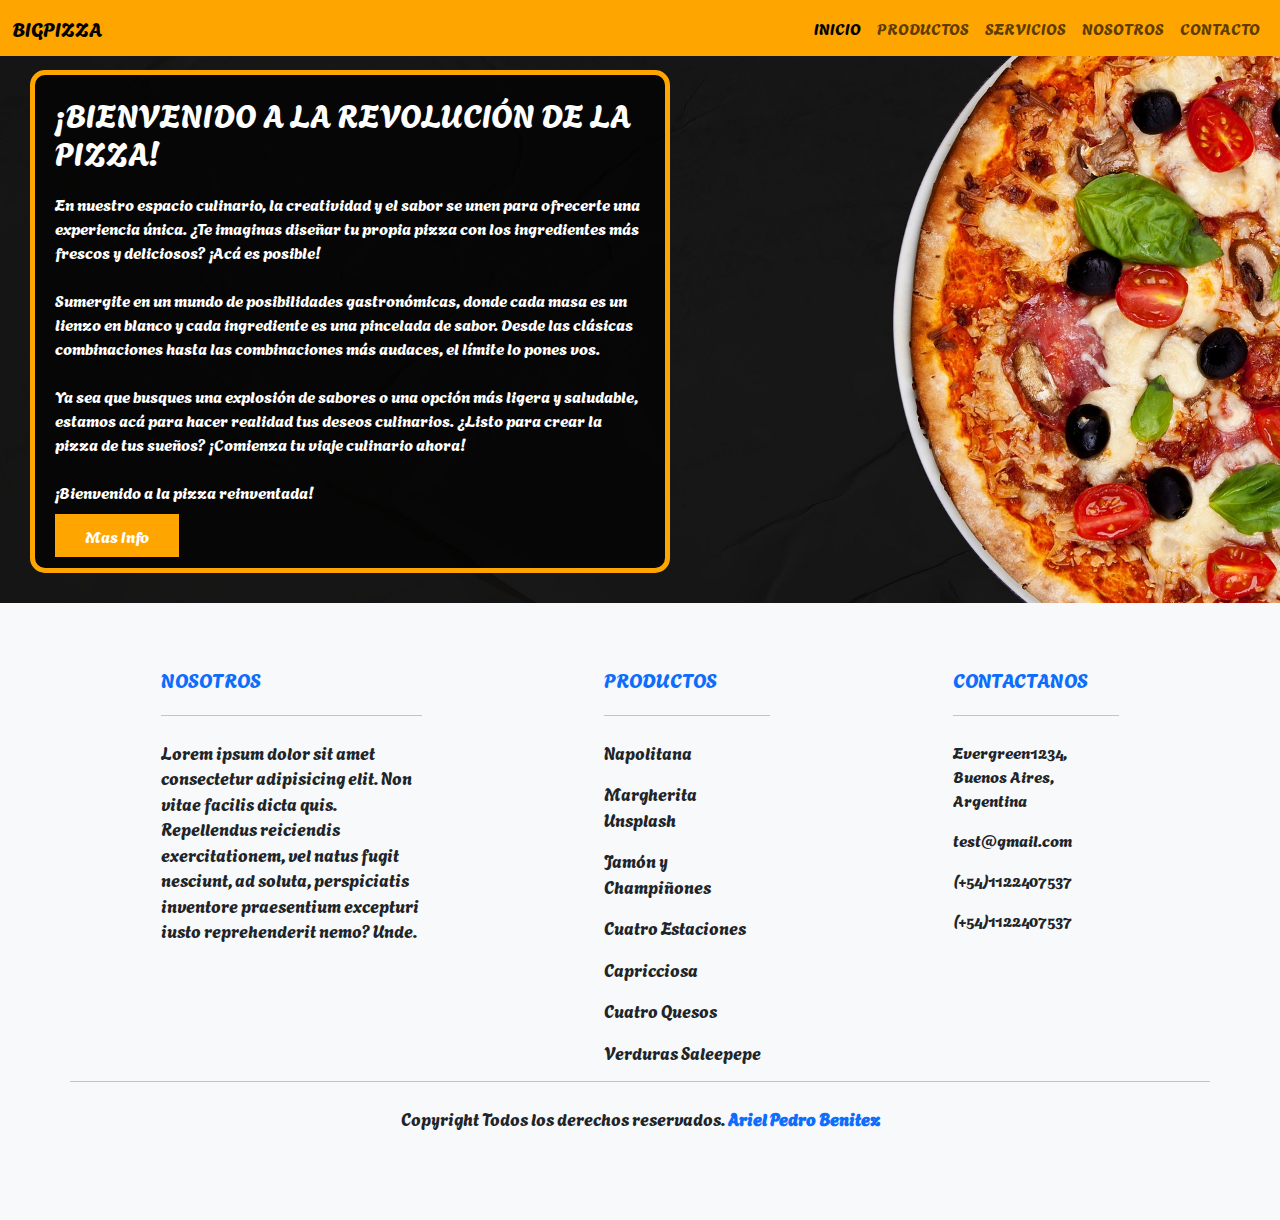
<file: index.html>
<!DOCTYPE html>
<html lang="es">

<head>
    <meta charset="UTF-8">
    <meta name="viewport" content="width=device-width, initial-scale=1.0">
    <title>Big Pizza</title>
    <!-- Bootstrap 5 -->
    <link href="https://cdn.jsdelivr.net/npm/bootstrap@5.3.3/dist/css/bootstrap.min.css" rel="stylesheet"
        integrity="sha384-QWTKZyjpPEjISv5WaRU9OFeRpok6YctnYmDr5pNlyT2bRjXh0JMhjY6hW+ALEwIH" crossorigin="anonymous">
    <!-- font-awesome -->
    <link rel="stylesheet" href="https://cdnjs.cloudflare.com/ajax/libs/font-awesome/6.5.2/css/all.min.css"
        integrity="sha512-SnH5WK+bZxgPHs44uWIX+LLJAJ9/2PkPKZ5QiAj6Ta86w+fsb2TkcmfRyVX3pBnMFcV7oQPJkl9QevSCWr3W6A=="
        crossorigin="anonymous" referrerpolicy="no-referrer" />
    <!-- CSS -->
    <link rel="stylesheet" href="scss/style.css">
</head>

<body>
    <header>
        <nav class="navbar fixed-top navbar-expand-lg" style="background-color: orange;">
            <div class="container-fluid">
                <a class="navbar-brand" href="index.html">BigPizza</a>
                <button class="navbar-toggler" type="button" data-bs-toggle="collapse"
                    data-bs-target="#navbarNavAltMarkup" aria-controls="navbarNavAltMarkup" aria-expanded="false"
                    aria-label="Toggle navigation">
                    <span class="navbar-toggler-icon"></span>
                </button>
                <div class="collapse navbar-collapse justify-content-end" id="navbarNavAltMarkup">
                    <div class="navbar-nav">
                        <a class="nav-link active" aria-current="page" href="index.html">Inicio</a>
                        <a class="nav-link" href="./Pages/productos.html">Productos</a>
                        <a class="nav-link" href="./Pages/servicios.html">Servicios</a>
                        <a class="nav-link" href="./Pages/nosotros.html">Nosotros</a>
                        <a class="nav-link" href="./Pages/contacto.html">Contacto</a>
                    </div>
                </div>
            </div>
        </nav>
    </header>
    <main>
        <div class="call">
            <h1>¡Bienvenido a la revolución de la pizza!</h1>
            <p>En nuestro espacio culinario, la creatividad y el sabor se unen para ofrecerte una experiencia única.
                ¿Te imaginas diseñar tu propia pizza con los ingredientes más frescos y deliciosos? ¡Acá es posible!
                <br><br>
                Sumergite en un mundo de posibilidades gastronómicas, donde cada masa es un lienzo en blanco y cada
                ingrediente es una pincelada de sabor. Desde las clásicas combinaciones hasta las combinaciones más
                audaces, el límite lo pones vos.<br><br>
                Ya sea que busques una explosión de sabores o una opción más ligera y saludable, estamos acá para hacer
                realidad tus deseos culinarios. ¿Listo para crear la pizza de tus sueños? ¡Comienza tu viaje culinario
                ahora! <br><br>¡Bienvenido a la pizza reinventada!
            </p>
            <a href="Pages/servicios.html">Mas Info</a>
        </div>
    </main>

    <footer class="bg-light text-dark pt-5 pb-4">

        <div class="container text-center text-md-start">
            <div class="row text-center text-md-start">

                <div class="col-md-3 col-lg-3 col-xl-3 mx-auto mt-3">
                    <h5 class="text-uppercase mb-4 font-weight-bold text-primary">Nosotros</h5>
                    <hr class="mb-4">
                    <p>
                        Lorem ipsum dolor sit amet consectetur adipisicing elit. Non vitae facilis dicta quis.
                        Repellendus reiciendis exercitationem, vel natus fugit nesciunt, ad soluta, perspiciatis
                        inventore praesentium excepturi iusto reprehenderit nemo? Unde.
                    </p>
                </div>

                <div class="col-md-2 col-lg-2 col-xl-2 mx-auto mt-3">
                    <h5 class="text-uppercase mb-4 font-weight-bold text-primary">Productos</h5>
                    <hr class="mb-4">
                    <p>
                        <a href="#" class="text-dark">Napolitana</a>
                    </p>
                    <p>
                        <a href="#" class="text-dark">Margherita Unsplash</a>
                    </p>
                    <p>
                        <a href="#" class="text-dark">Jamón y Champiñones</a>
                    </p>
                    <p>
                        <a href="#" class="text-dark">Cuatro Estaciones</a>
                    </p>
                    <p>
                        <a href="#" class="text-dark">Capricciosa</a>
                    </p>
                    <p>
                        <a href="#" class="text-dark">Cuatro Quesos</a>
                    </p>
                    <p>
                        <a href="#" class="text-dark">Verduras Saleepepe</a>
                    </p>
                </div>

                <div class="col-md-2 col-lg-2 col-xl-2 mx-auto mt-3">
                    <h5 class="text-uppercase mb-4 font-weight-bold text-primary">Contactanos</h5>
                    <hr class="mb-4">
                    <p>
                        <li class="fas fa-home me-3"></li> Evergreen1234, Buenos Aires, Argentina
                    </p>
                    <p>
                        <li class="fas fa-envelope me-3"></li> test@gmail.com
                    </p>
                    <p>
                        <li class="fas fa-phone me-3"></li> (+54)1122407537
                    </p>
                    <p>
                        <li class="fas fa-print me-3"></li> (+54)1122407537
                    </p>
                </div>

                <hr class="mb-4">

                <div class="text-center mb-2">
                    <p>
                        Copyright Todos los derechos reservados.
                        <a href="#"><strong class="text-primary">Ariel Pedro Benitez</strong></a>
                    </p>
                </div>

                <div class="text-center">
                    <ul class="list-unstyled list-inline">
                        <li class="list-inline-item">
                            <a href="#" class="text-dark"> <i class="fab fa-facebook"></i></a>
                        </li>
                        <li class="list-inline-item">
                            <a href="#" class="text-dark"> <i class="fab fa-twitter"></i></a>
                        </li>
                        <li class="list-inline-item">
                            <a href="#" class="text-dark"> <i class="fab fa-linkedin-in"></i></a>
                        </li>
                    </ul>
                </div>
            </div>

        </div>

    </footer>

    <script src="https://cdn.jsdelivr.net/npm/bootstrap@5.1.3/dist/js/bootstrap.bundle.min.js"
        integrity="sha384-ka7Sk0Gln4gmtz2MlQnikT1wXgYsOg+OMhuP+IlRH9sENBO0LRn5q+8nbTov4+1p"
        crossorigin="anonymous"></script>
</body>

</html>
</file>
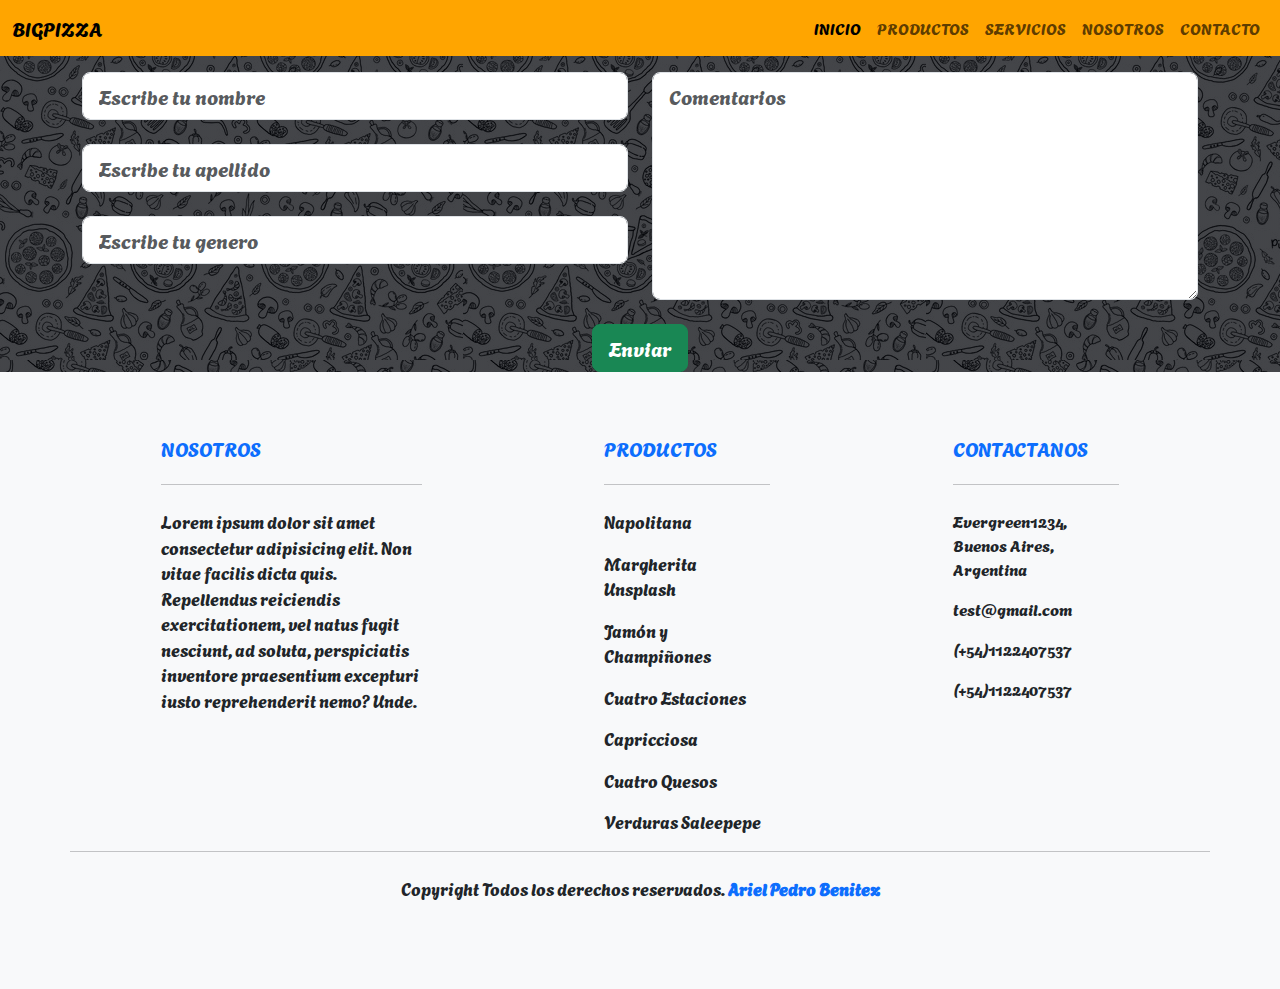
<file: Pages/contacto.html>
<!DOCTYPE html>
<html lang="es">

<head>
    <meta charset="UTF-8">
    <meta name="viewport" content="width=device-width, initial-scale=1.0">
    <title>Big Pizza</title>
    <!-- Bootstrap 5 -->
    <link href="https://cdn.jsdelivr.net/npm/bootstrap@5.3.3/dist/css/bootstrap.min.css" rel="stylesheet"
        integrity="sha384-QWTKZyjpPEjISv5WaRU9OFeRpok6YctnYmDr5pNlyT2bRjXh0JMhjY6hW+ALEwIH" crossorigin="anonymous">
    <!-- font-awesome -->
    <link rel="stylesheet" href="https://cdnjs.cloudflare.com/ajax/libs/font-awesome/6.5.2/css/all.min.css"
        integrity="sha512-SnH5WK+bZxgPHs44uWIX+LLJAJ9/2PkPKZ5QiAj6Ta86w+fsb2TkcmfRyVX3pBnMFcV7oQPJkl9QevSCWr3W6A=="
        crossorigin="anonymous" referrerpolicy="no-referrer" />
    <!-- CSS -->
    <link rel="stylesheet" href="../scss/style.css">
</head>

<body>
    <header>
        <nav class="navbar navbar-expand-lg" style="background-color: orange;">
            <div class="container-fluid">
                <a class="navbar-brand" href="../index.html">BigPizza</a>
                <button class="navbar-toggler" type="button" data-bs-toggle="collapse"
                    data-bs-target="#navbarNavAltMarkup" aria-controls="navbarNavAltMarkup" aria-expanded="false"
                    aria-label="Toggle navigation">
                    <span class="navbar-toggler-icon"></span>
                </button>
                <div class="collapse navbar-collapse justify-content-end" id="navbarNavAltMarkup">
                    <div class="navbar-nav">
                        <a class="nav-link active" aria-current="page" href="../index.html">Inicio</a>
                        <a class="nav-link" href="./productos.html">Productos</a>
                        <a class="nav-link" href="./servicios.html">Servicios</a>
                        <a class="nav-link" href="./nosotros.html">Nosotros</a>
                        <a class="nav-link" href="./contacto.html">Contacto</a>
                    </div>
                </div>
            </div>
        </nav>
    </header>
    <div class="container mt-3">
        <form>
            <div class="row">
                <div class="col-12 col-md-6">
                    <input class="form-control mb-4 form-control-lg" type="text" id="campo_nombre" placeholder="Escribe tu nombre">
                    <input class="form-control mb-4 form-control-lg" type="text" id="campo_nombre" placeholder="Escribe tu apellido">
                    <input class="form-control mb-4 form-control-lg" type="text" id="campo_nombre" placeholder="Escribe tu genero">
                </div>
                <div class="col-12 col-md-6">
                    <textarea class="form-control mb-4 form-control-lg" cols="30" rows="7" placeholder="Comentarios"></textarea>
                </div>
            </div>
            <div class="col-md-4 offset-md-4 text-center">
                <button class="btn btn-success btn-lg"  type="submit">Enviar</button>
            </div>
        </form>
    </div>
    <footer class="bg-light text-dark pt-5 pb-4">

        <div class="container text-center text-md-start">
            <div class="row text-center text-md-start">

                <div class="col-md-3 col-lg-3 col-xl-3 mx-auto mt-3">
                    <h5 class="text-uppercase mb-4 font-weight-bold text-primary">Nosotros</h5>
                    <hr class="mb-4">
                    <p>
                        Lorem ipsum dolor sit amet consectetur adipisicing elit. Non vitae facilis dicta quis.
                        Repellendus reiciendis exercitationem, vel natus fugit nesciunt, ad soluta, perspiciatis
                        inventore praesentium excepturi iusto reprehenderit nemo? Unde.
                    </p>
                </div>

                <div class="col-md-2 col-lg-2 col-xl-2 mx-auto mt-3">
                    <h5 class="text-uppercase mb-4 font-weight-bold text-primary">Productos</h5>
                    <hr class="mb-4">
                    <p>
                        <a href="#" class="text-dark">Napolitana</a>
                    </p>
                    <p>
                        <a href="#" class="text-dark">Margherita Unsplash</a>
                    </p>
                    <p>
                        <a href="#" class="text-dark">Jamón y Champiñones</a>
                    </p>
                    <p>
                        <a href="#" class="text-dark">Cuatro Estaciones</a>
                    </p>
                    <p>
                        <a href="#" class="text-dark">Capricciosa</a>
                    </p>
                    <p>
                        <a href="#" class="text-dark">Cuatro Quesos</a>
                    </p>
                    <p>
                        <a href="#" class="text-dark">Verduras Saleepepe</a>
                    </p>
                </div>

                <div class="col-md-2 col-lg-2 col-xl-2 mx-auto mt-3">
                    <h5 class="text-uppercase mb-4 font-weight-bold text-primary">Contactanos</h5>
                    <hr class="mb-4">
                    <p>
                        <li class="fas fa-home me-3"></li> Evergreen1234, Buenos Aires, Argentina
                    </p>
                    <p>
                        <li class="fas fa-envelope me-3"></li> test@gmail.com
                    </p>
                    <p>
                        <li class="fas fa-phone me-3"></li> (+54)1122407537
                    </p>
                    <p>
                        <li class="fas fa-print me-3"></li> (+54)1122407537
                    </p>
                </div>

                <hr class="mb-4">

                <div class="text-center mb-2">
                    <p>
                        Copyright Todos los derechos reservados.
                        <a href="#"><strong class="text-primary">Ariel Pedro Benitez</strong></a>
                    </p>
                </div>

                <div class="text-center">
                    <ul class="list-unstyled list-inline">
                        <li class="list-inline-item">
                            <a href="#" class="text-dark"> <i class="fab fa-facebook"></i></a>
                        </li>
                        <li class="list-inline-item">
                            <a href="#" class="text-dark"> <i class="fab fa-twitter"></i></a>
                        </li>
                        <li class="list-inline-item">
                            <a href="#" class="text-dark"> <i class="fab fa-linkedin-in"></i></a>
                        </li>
                    </ul>
                </div>
            </div>

        </div>

    </footer>
    <script src="https://cdn.jsdelivr.net/npm/bootstrap@5.1.3/dist/js/bootstrap.bundle.min.js"
        integrity="sha384-ka7Sk0Gln4gmtz2MlQnikT1wXgYsOg+OMhuP+IlRH9sENBO0LRn5q+8nbTov4+1p"
        crossorigin="anonymous"></script>
</body>

</html>
</file>
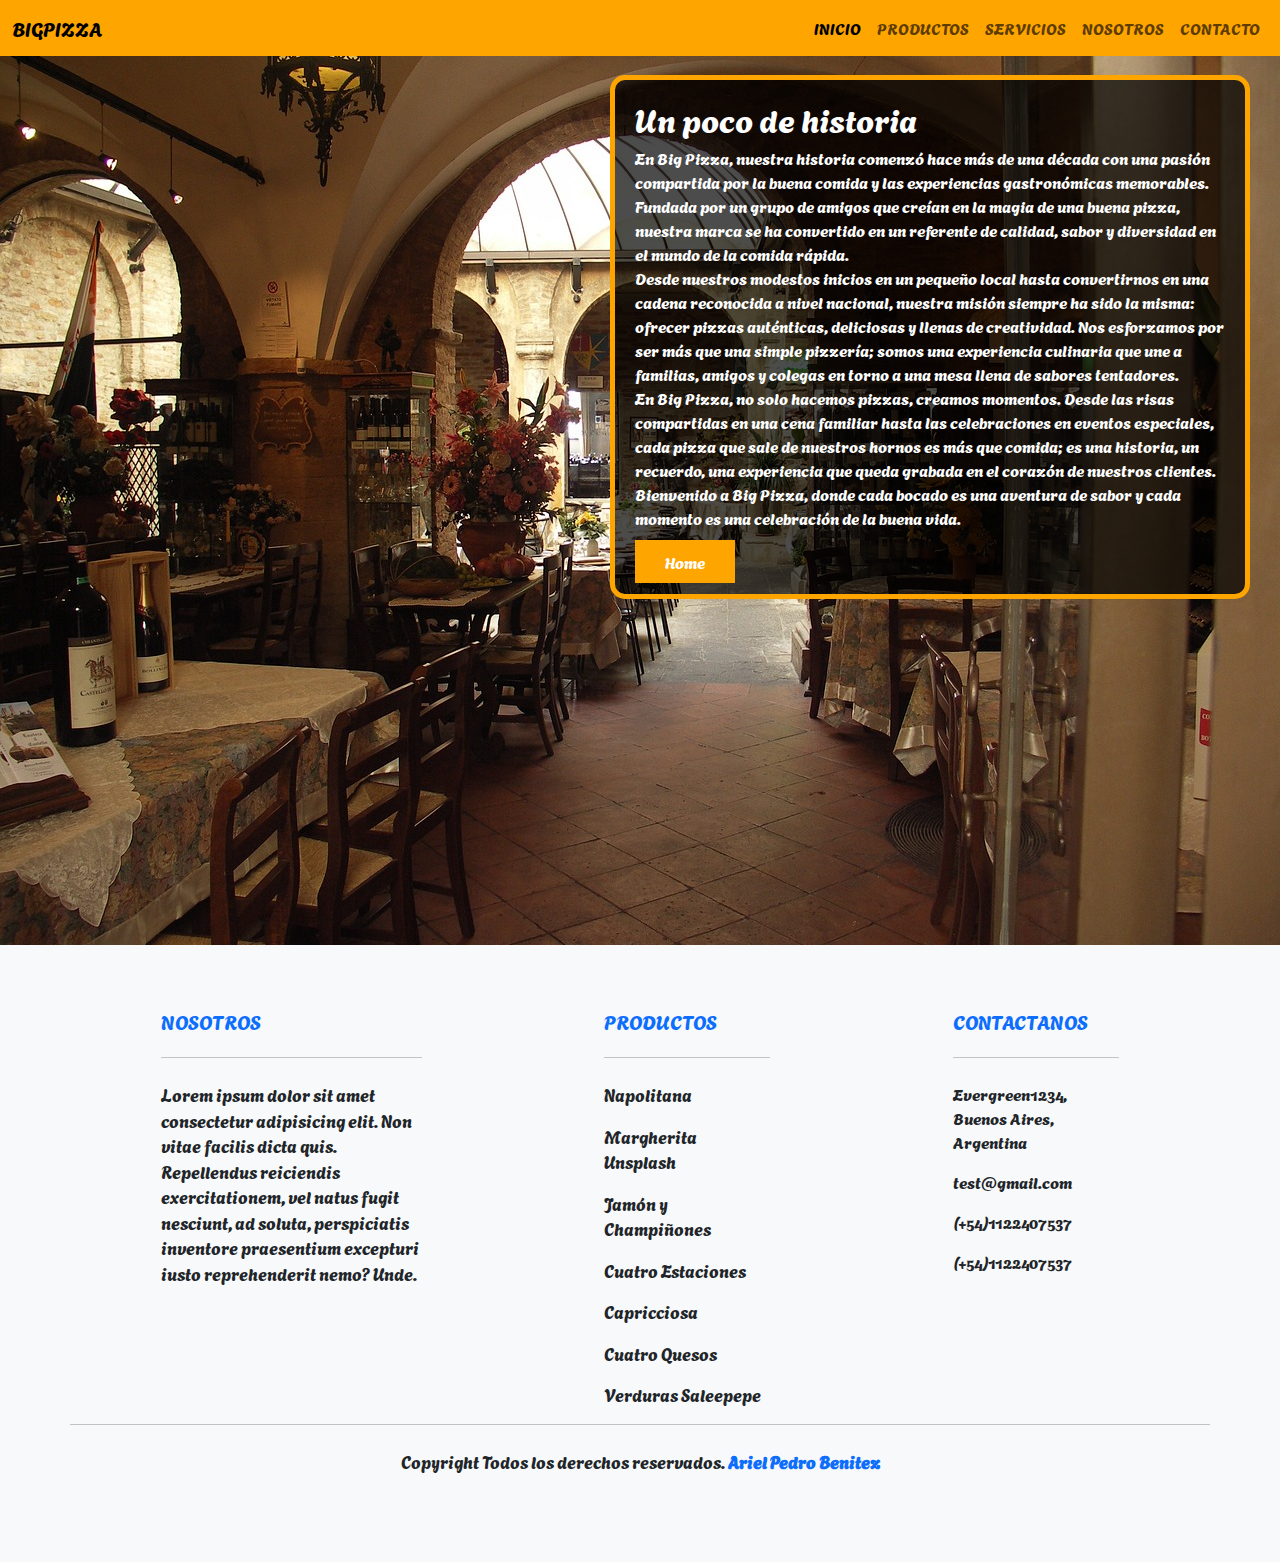
<file: Pages/nosotros.html>
<!DOCTYPE html>
<html lang="es">

<head>
    <meta charset="UTF-8">
    <meta name="viewport" content="width=device-width, initial-scale=1.0">
    <title>Big Pizza</title>
    <!-- Bootstrap 5 -->
    <link href="https://cdn.jsdelivr.net/npm/bootstrap@5.3.3/dist/css/bootstrap.min.css" rel="stylesheet"
        integrity="sha384-QWTKZyjpPEjISv5WaRU9OFeRpok6YctnYmDr5pNlyT2bRjXh0JMhjY6hW+ALEwIH" crossorigin="anonymous">
    <!-- font-awesome -->
    <link rel="stylesheet" href="https://cdnjs.cloudflare.com/ajax/libs/font-awesome/6.5.2/css/all.min.css"
        integrity="sha512-SnH5WK+bZxgPHs44uWIX+LLJAJ9/2PkPKZ5QiAj6Ta86w+fsb2TkcmfRyVX3pBnMFcV7oQPJkl9QevSCWr3W6A=="
        crossorigin="anonymous" referrerpolicy="no-referrer" />
    <!-- CSS -->
    <link rel="stylesheet" href="../scss/style.css">
</head>

<body>
    <header>
        <nav class="navbar fixed-top navbar-expand-lg" style="background-color: orange;">
            <div class="container-fluid">
                <a class="navbar-brand" href="../index.html">BigPizza</a>
                <button class="navbar-toggler" type="button" data-bs-toggle="collapse"
                    data-bs-target="#navbarNavAltMarkup" aria-controls="navbarNavAltMarkup" aria-expanded="false"
                    aria-label="Toggle navigation">
                    <span class="navbar-toggler-icon"></span>
                </button>
                <div class="collapse navbar-collapse justify-content-end" id="navbarNavAltMarkup">
                    <div class="navbar-nav">
                        <a class="nav-link active" aria-current="page" href="../index.html">Inicio</a>
                        <a class="nav-link" href="./productos.html">Productos</a>
                        <a class="nav-link" href="./servicios.html">Servicios</a>
                        <a class="nav-link" href="./nosotros.html">Nosotros</a>
                        <a class="nav-link" href="./contacto.html">Contacto</a>
                    </div>
                </div>
            </div>
        </nav>
    </header>

    <section class="nosotros">
        <div class="page-nosotros">
            <h2>Un poco de historia</h2>
            <p>En Big Pizza, nuestra historia comenzó hace más de una década con una pasión compartida por la buena
                comida y las experiencias gastronómicas memorables. Fundada por un grupo de amigos que creían en la
                magia de una buena pizza, nuestra marca se ha convertido en un referente de calidad, sabor y diversidad
                en el mundo de la comida rápida. <br>

                Desde nuestros modestos inicios en un pequeño local hasta convertirnos en una cadena reconocida a nivel
                nacional, nuestra misión siempre ha sido la misma: ofrecer pizzas auténticas, deliciosas y llenas de
                creatividad. Nos esforzamos por ser más que una simple pizzería; somos una experiencia culinaria que une
                a familias, amigos y colegas en torno a una mesa llena de sabores tentadores.<br>

                En Big Pizza, no solo hacemos pizzas, creamos momentos. Desde las risas compartidas en una cena familiar
                hasta las celebraciones en eventos especiales, cada pizza que sale de nuestros hornos es más que comida;
                es una historia, un recuerdo, una experiencia que queda grabada en el corazón de nuestros clientes.<br>

                Bienvenido a Big Pizza, donde cada bocado es una aventura de sabor y cada momento es una celebración de la buena vida.</p>
            <a href="../index.html">Home</a>
        </div>
    </section>
    <footer class="bg-light text-dark pt-5 pb-4">

        <div class="container text-center text-md-start">
            <div class="row text-center text-md-start">

                <div class="col-md-3 col-lg-3 col-xl-3 mx-auto mt-3">
                    <h5 class="text-uppercase mb-4 font-weight-bold text-primary">Nosotros</h5>
                    <hr class="mb-4">
                    <p>
                        Lorem ipsum dolor sit amet consectetur adipisicing elit. Non vitae facilis dicta quis.
                        Repellendus reiciendis exercitationem, vel natus fugit nesciunt, ad soluta, perspiciatis
                        inventore praesentium excepturi iusto reprehenderit nemo? Unde.
                    </p>
                </div>

                <div class="col-md-2 col-lg-2 col-xl-2 mx-auto mt-3">
                    <h5 class="text-uppercase mb-4 font-weight-bold text-primary">Productos</h5>
                    <hr class="mb-4">
                    <p>
                        <a href="#" class="text-dark">Napolitana</a>
                    </p>
                    <p>
                        <a href="#" class="text-dark">Margherita Unsplash</a>
                    </p>
                    <p>
                        <a href="#" class="text-dark">Jamón y Champiñones</a>
                    </p>
                    <p>
                        <a href="#" class="text-dark">Cuatro Estaciones</a>
                    </p>
                    <p>
                        <a href="#" class="text-dark">Capricciosa</a>
                    </p>
                    <p>
                        <a href="#" class="text-dark">Cuatro Quesos</a>
                    </p>
                    <p>
                        <a href="#" class="text-dark">Verduras Saleepepe</a>
                    </p>
                </div>

                <div class="col-md-2 col-lg-2 col-xl-2 mx-auto mt-3">
                    <h5 class="text-uppercase mb-4 font-weight-bold text-primary">Contactanos</h5>
                    <hr class="mb-4">
                    <p>
                        <li class="fas fa-home me-3"></li> Evergreen1234, Buenos Aires, Argentina
                    </p>
                    <p>
                        <li class="fas fa-envelope me-3"></li> test@gmail.com
                    </p>
                    <p>
                        <li class="fas fa-phone me-3"></li> (+54)1122407537
                    </p>
                    <p>
                        <li class="fas fa-print me-3"></li> (+54)1122407537
                    </p>
                </div>

                <hr class="mb-4">

                <div class="text-center mb-2">
                    <p>
                        Copyright Todos los derechos reservados.
                        <a href="#"><strong class="text-primary">Ariel Pedro Benitez</strong></a>
                    </p>
                </div>

                <div class="text-center">
                    <ul class="list-unstyled list-inline">
                        <li class="list-inline-item">
                            <a href="#" class="text-dark"> <i class="fab fa-facebook"></i></a>
                        </li>
                        <li class="list-inline-item">
                            <a href="#" class="text-dark"> <i class="fab fa-twitter"></i></a>
                        </li>
                        <li class="list-inline-item">
                            <a href="#" class="text-dark"> <i class="fab fa-linkedin-in"></i></a>
                        </li>
                    </ul>
                </div>
            </div>

        </div>

    </footer>
    <script src="https://cdn.jsdelivr.net/npm/bootstrap@5.1.3/dist/js/bootstrap.bundle.min.js"
        integrity="sha384-ka7Sk0Gln4gmtz2MlQnikT1wXgYsOg+OMhuP+IlRH9sENBO0LRn5q+8nbTov4+1p"
        crossorigin="anonymous"></script>
</body>

</html>
</file>
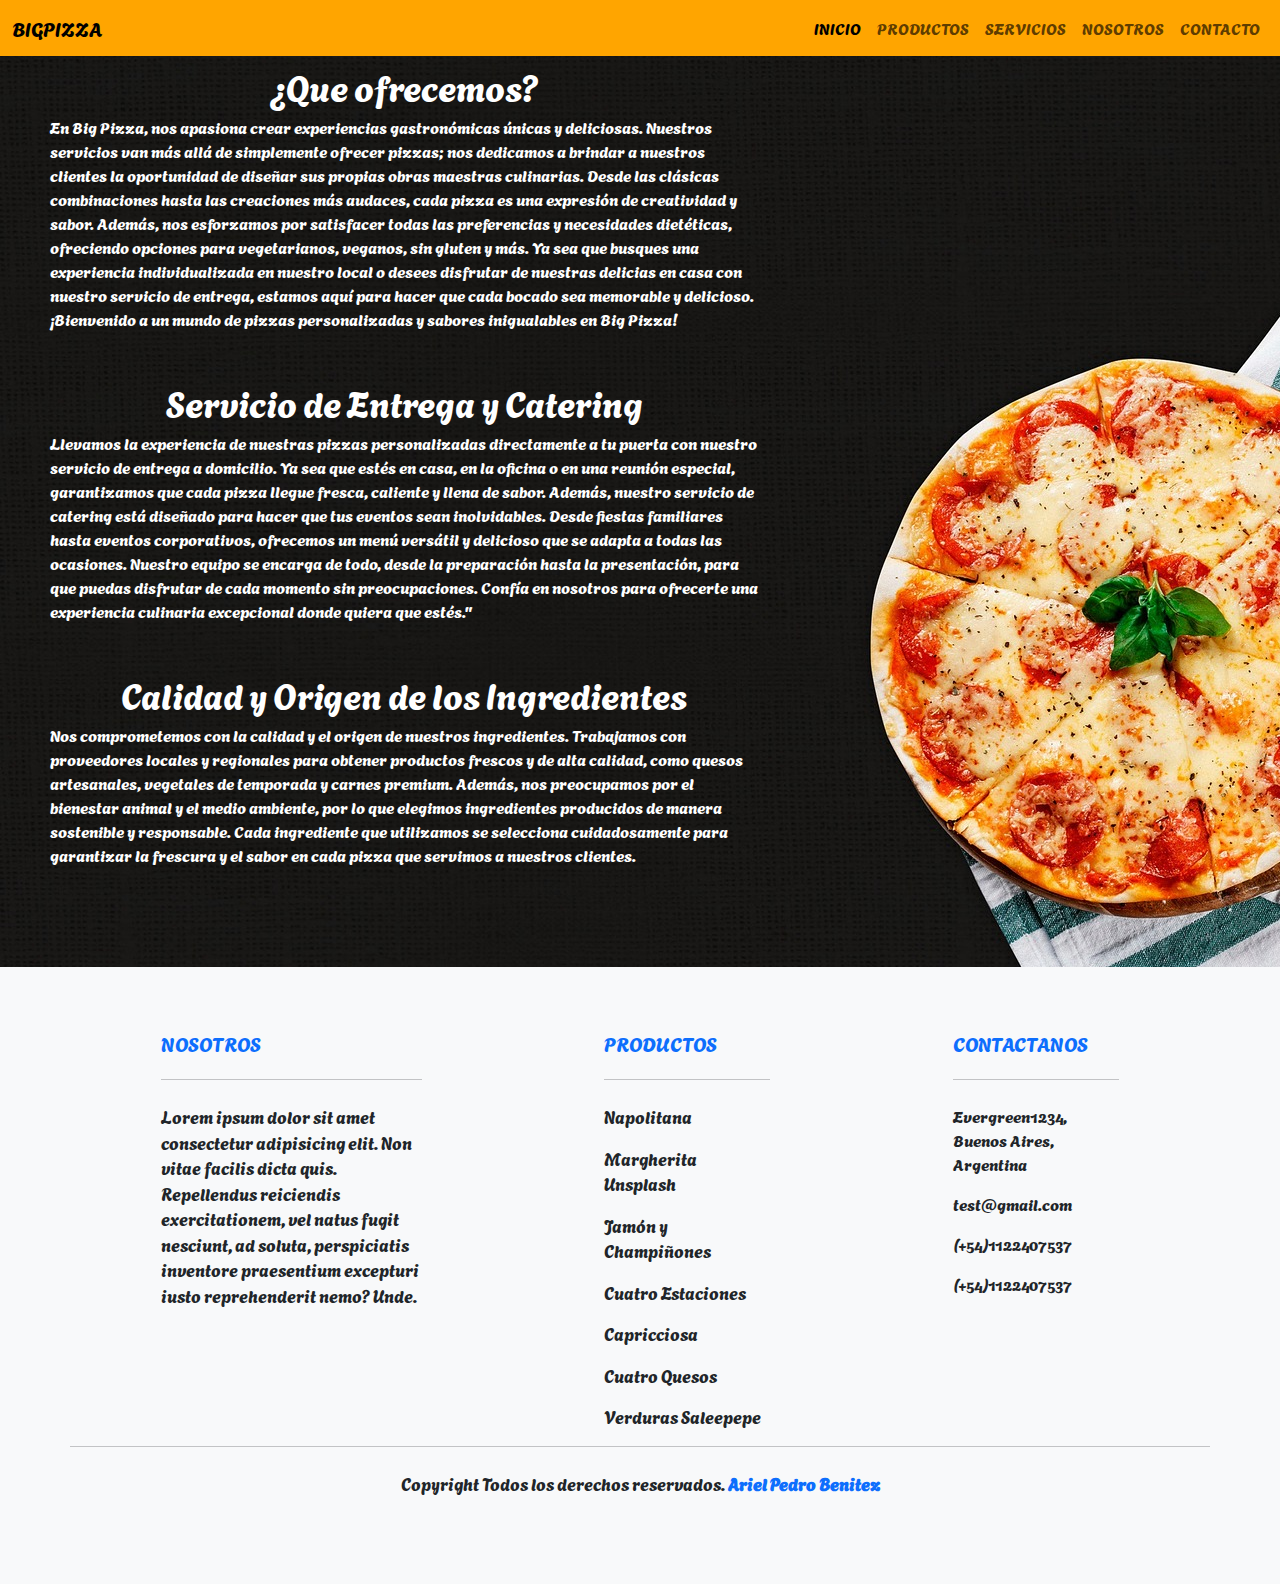
<file: Pages/servicios.html>
<!DOCTYPE html>
<html lang="es">

<head>
    <meta charset="UTF-8">
    <meta name="viewport" content="width=device-width, initial-scale=1.0">
    <title>Big Pizza</title>
    <!-- Bootstrap 5 -->
    <link href="https://cdn.jsdelivr.net/npm/bootstrap@5.3.3/dist/css/bootstrap.min.css" rel="stylesheet"
        integrity="sha384-QWTKZyjpPEjISv5WaRU9OFeRpok6YctnYmDr5pNlyT2bRjXh0JMhjY6hW+ALEwIH" crossorigin="anonymous">
    <!-- font-awesome -->
    <link rel="stylesheet" href="https://cdnjs.cloudflare.com/ajax/libs/font-awesome/6.5.2/css/all.min.css"
        integrity="sha512-SnH5WK+bZxgPHs44uWIX+LLJAJ9/2PkPKZ5QiAj6Ta86w+fsb2TkcmfRyVX3pBnMFcV7oQPJkl9QevSCWr3W6A=="
        crossorigin="anonymous" referrerpolicy="no-referrer" />
    <!-- CSS -->
    <link rel="stylesheet" href="../scss/style.css">
</head>

<body>
    <header>
        <nav class="navbar fixed-top navbar-expand-lg" style="background-color: orange;">
            <div class="container-fluid">
                <a class="navbar-brand" href="../index.html">BigPizza</a>
                <button class="navbar-toggler" type="button" data-bs-toggle="collapse"
                    data-bs-target="#navbarNavAltMarkup" aria-controls="navbarNavAltMarkup" aria-expanded="false"
                    aria-label="Toggle navigation">
                    <span class="navbar-toggler-icon"></span>
                </button>
                <div class="collapse navbar-collapse justify-content-end" id="navbarNavAltMarkup">
                    <div class="navbar-nav">
                        <a class="nav-link active" aria-current="page" href="../index.html">Inicio</a>
                        <a class="nav-link" href="./productos.html">Productos</a>
                        <a class="nav-link" href="./servicios.html">Servicios</a>
                        <a class="nav-link" href="./nosotros.html">Nosotros</a>
                        <a class="nav-link" href="./contacto.html">Contacto</a>
                    </div>
                </div>
            </div>
        </nav>
    </header>
    <section class="Service_Sec1">
        <div class="call_Service">
            <h2>¿Que ofrecemos?</h2>
            <p>En Big Pizza, nos apasiona crear experiencias gastronómicas únicas y deliciosas. Nuestros servicios
                van
                más allá de simplemente ofrecer pizzas; nos dedicamos a brindar a nuestros clientes la oportunidad
                de
                diseñar sus propias obras maestras culinarias. Desde las clásicas combinaciones hasta las creaciones
                más
                audaces, cada pizza es una expresión de creatividad y sabor. Además, nos esforzamos por satisfacer
                todas
                las preferencias y necesidades dietéticas, ofreciendo opciones para vegetarianos, veganos, sin
                gluten y
                más. Ya sea que busques una experiencia individualizada en nuestro local o desees disfrutar de
                nuestras
                delicias en casa con nuestro servicio de entrega, estamos aquí para hacer que cada bocado sea
                memorable
                y delicioso. ¡Bienvenido a un mundo de pizzas personalizadas y sabores inigualables en Big Pizza!
            </p>
        </div>

        <div class="call_Service2">
            <h3>Servicio de Entrega y Catering</h3>
            <p>Llevamos la experiencia de nuestras pizzas personalizadas directamente a tu puerta con
                nuestro servicio de entrega a domicilio. Ya sea que estés en casa, en la oficina o en una reunión
                especial, garantizamos que cada pizza llegue fresca, caliente y llena de sabor. Además, nuestro servicio
                de catering está diseñado para hacer que tus eventos sean inolvidables. Desde fiestas familiares hasta
                eventos corporativos, ofrecemos un menú versátil y delicioso que se adapta a todas las ocasiones.
                Nuestro equipo se encarga de todo, desde la preparación hasta la presentación, para que puedas disfrutar
                de cada momento sin preocupaciones. Confía en nosotros para ofrecerte una experiencia culinaria
                excepcional donde quiera que estés."</p>
        </div>

        <div class="call_Service3">
            <h3>Calidad y Origen de los Ingredientes</h3>
            <p>Nos comprometemos con la calidad y el origen de nuestros ingredientes. Trabajamos con proveedores locales
                y regionales para obtener productos frescos y de alta calidad, como quesos artesanales, vegetales de
                temporada y carnes premium. Además, nos preocupamos por el bienestar animal y el medio ambiente, por lo
                que elegimos ingredientes producidos de manera sostenible y responsable. Cada ingrediente que utilizamos
                se selecciona cuidadosamente para garantizar la frescura y el sabor en cada pizza que servimos a
                nuestros clientes.</p>
        </div>
    </section>
    <footer class="bg-light text-dark pt-5 pb-4">

        <div class="container text-center text-md-start">
            <div class="row text-center text-md-start">

                <div class="col-md-3 col-lg-3 col-xl-3 mx-auto mt-3">
                    <h5 class="text-uppercase mb-4 font-weight-bold text-primary">Nosotros</h5>
                    <hr class="mb-4">
                    <p>
                        Lorem ipsum dolor sit amet consectetur adipisicing elit. Non vitae facilis dicta quis.
                        Repellendus reiciendis exercitationem, vel natus fugit nesciunt, ad soluta, perspiciatis
                        inventore praesentium excepturi iusto reprehenderit nemo? Unde.
                    </p>
                </div>

                <div class="col-md-2 col-lg-2 col-xl-2 mx-auto mt-3">
                    <h5 class="text-uppercase mb-4 font-weight-bold text-primary">Productos</h5>
                    <hr class="mb-4">
                    <p>
                        <a href="#" class="text-dark">Napolitana</a>
                    </p>
                    <p>
                        <a href="#" class="text-dark">Margherita Unsplash</a>
                    </p>
                    <p>
                        <a href="#" class="text-dark">Jamón y Champiñones</a>
                    </p>
                    <p>
                        <a href="#" class="text-dark">Cuatro Estaciones</a>
                    </p>
                    <p>
                        <a href="#" class="text-dark">Capricciosa</a>
                    </p>
                    <p>
                        <a href="#" class="text-dark">Cuatro Quesos</a>
                    </p>
                    <p>
                        <a href="#" class="text-dark">Verduras Saleepepe</a>
                    </p>
                </div>

                <div class="col-md-2 col-lg-2 col-xl-2 mx-auto mt-3">
                    <h5 class="text-uppercase mb-4 font-weight-bold text-primary">Contactanos</h5>
                    <hr class="mb-4">
                    <p>
                        <li class="fas fa-home me-3"></li> Evergreen1234, Buenos Aires, Argentina
                    </p>
                    <p>
                        <li class="fas fa-envelope me-3"></li> test@gmail.com
                    </p>
                    <p>
                        <li class="fas fa-phone me-3"></li> (+54)1122407537
                    </p>
                    <p>
                        <li class="fas fa-print me-3"></li> (+54)1122407537
                    </p>
                </div>

                <hr class="mb-4">

                <div class="text-center mb-2">
                    <p>
                        Copyright Todos los derechos reservados.
                        <a href="#"><strong class="text-primary">Ariel Pedro Benitez</strong></a>
                    </p>
                </div>

                <div class="text-center">
                    <ul class="list-unstyled list-inline">
                        <li class="list-inline-item">
                            <a href="#" class="text-dark"> <i class="fab fa-facebook"></i></a>
                        </li>
                        <li class="list-inline-item">
                            <a href="#" class="text-dark"> <i class="fab fa-twitter"></i></a>
                        </li>
                        <li class="list-inline-item">
                            <a href="#" class="text-dark"> <i class="fab fa-linkedin-in"></i></a>
                        </li>
                    </ul>
                </div>
            </div>

        </div>

    </footer>
    <script src="https://cdn.jsdelivr.net/npm/bootstrap@5.1.3/dist/js/bootstrap.bundle.min.js"
        integrity="sha384-ka7Sk0Gln4gmtz2MlQnikT1wXgYsOg+OMhuP+IlRH9sENBO0LRn5q+8nbTov4+1p"
        crossorigin="anonymous"></script>
</body>

</html>
</file>
<file: scss/style.css>
@charset "UTF-8";
@import url("https://fonts.googleapis.com/css2?family=Agbalumo&family=Signika+Negative&display=swap");
/* VARIABLES */
/* MIXINS */
* {
  margin: 0;
  padding: 0;
  box-sizing: border-box;
  text-decoration: none;
  list-style: none;
  font-family: "agbalumo", sans-serif;
}

body {
  background-image: linear-gradient(rgba(5, 7, 12, 0.75), rgba(5, 7, 12, 0.75)), url(../Images/pizza-pattern.jpg);
}

/* Codigo para la barra de navegación y logo (Pagina Index) */
/* Page 1 - Navbar */
.navbar-brand, .navbar-nav, .nav-link {
  text-transform: uppercase;
}

/* Page 1 - Imagen de fondo - main */
main {
  margin-top: 40px;
  height: 100%;
  width: 100%;
  background-color: #333;
  background-image: url(../Images/pizza-4952508_1920.jpg);
  background-size: cover;
  background-position: center;
}
main h1 {
  text-transform: uppercase;
  font-size: 2rem;
  text-align: left;
  color: #fff;
}
main p {
  font-size: 1rem;
  text-align: left;
  color: #fff;
}
main .img-container {
  display: flex;
}

/* Botón "Mas Info" */
.call {
  width: 50%;
  border: 5px solid orange;
  border-radius: 15px;
  float: left;
  margin: 30px;
  padding: 20px;
  background-color: rgba(0, 0, 0, 0.7);
  overflow: hidden;
}
.call h1 {
  color: #fff;
  margin-bottom: 20px;
}
.call p {
  margin-bottom: 20px;
}
.call a {
  color: #fff;
  background-color: orange;
  text-decoration: none;
  padding: 10px 30px;
}
.call a:hover {
  background-color: #333;
}

/* inicio de media queries */
@media only screen and (min-width: 400px) {
  main, .call {
    overflow: auto;
  }
}
/* Pagina 2 Productos */
.h2-galeria {
  margin-top: 55px;
  text-align: center;
  color: #fff;
  font-size: 35px;
}

.h2-galeria2 {
  color: #fff;
  text-align: center;
}

.galeria {
  display: grid;
  grid-template-columns: 1fr;
  grid-template-rows: repeat(8, 200px);
  padding: 20px;
  grid-gap: 15px;
}
.galeria .item1 {
  background-image: url(../Images/Napolitana.jpg);
}
.galeria .item2 {
  background-image: url(../Images/margherita.jpg);
}
.galeria .item3 {
  background-image: url(../Images/jamon\ y\ champiñones.jpg);
}
.galeria .item4 {
  background-image: url(../Images/Cuatro-estaciones.jpg);
}
.galeria .item5 {
  background-image: url(../Images/capricciosa.jpg);
}
.galeria .item6 {
  background-image: url(../Images/cuatroquesos.jpg);
}
.galeria .item7 {
  background-image: url(../Images/verdurassaleepepe.avif);
}
.galeria .item8 {
  background-image: url(../Images/pizza-miti.jpg);
}
.galeria .item9 {
  background-image: url(../Images/regional-Fugazzeta.jpg);
}
.galeria .item10 {
  background-image: url(../Images/regional-calabresa.jpg);
}
.galeria .item11 {
  background-image: url(../Images/regional-jamonymorrones.jpg);
}
.galeria .item12 {
  background-image: url(../Images/regional-showdeaceitunas.jpg);
}
.galeria .item13 {
  background-image: url(../Images/regional-muzarella.jpg);
}
.galeria .item14 {
  background-image: url(../Images/regional-champiñones.jpg);
}
.galeria .item15 {
  background-image: url(../Images/regional-humita.jpg);
}
.galeria .item16 {
  background-image: url(../Images/regional-vegan.jpg);
}
.galeria .item17 {
  background-image: url(../Images/regional-La\ vendetta.jpg);
}
.galeria .item {
  border: 5px solid #000;
  border-radius: 15px;
  background-size: cover;
  background-position: center;
  color: #fff;
  padding: 0px 20px;
}
.galeria .item:hover {
  border: 5px solid orange;
  border-radius: 15px;
}

/* Inicio de las media queries */
@media only screen and (min-width: 480px) {
  .galeria {
    grid-template-columns: 1fr 1fr;
    grid-template-rows: repeat(4, 200px);
  }
}
@media only screen and (min-width: 768px) {
  .galeria {
    grid-template-columns: repeat(3, 1fr);
    grid-template-rows: repeat(3, 200px);
  }
}
@media only screen and (min-width: 1024px) {
  .galeria {
    grid-template-columns: repeat(3, 1fr);
  }
}
@media only screen and (min-width: 1200px) {
  .galeria {
    grid-template-columns: repeat(4, 1fr);
    grid-template-rows: repeat(2, 200px);
  }
}
/* Pagina 3 servicios */
.Service_Sec1 {
  margin-top: 15px;
  height: 100%;
  width: 100%;
  background-color: #333;
  background-image: url(../Images/pizza-4952509_1920.jpg);
  background-size: auto;
  background-position: center;
  padding: 50px;
}
.Service_Sec1 .call_Service {
  color: #fff;
  width: 60%;
  text-align: left;
}
.Service_Sec1 .call_Service2 {
  color: #fff;
  width: 60%;
  margin: 50px 0;
}
.Service_Sec1 .call_Service3 {
  color: #fff;
  width: 60%;
  margin: 50px 0;
}
.Service_Sec1 h3, .Service_Sec1 h2 {
  color: #fff;
  font-size: 35px;
  text-align: center;
}

/* Pagina 4 (nosotros) */
.nosotros {
  margin-top: 45px;
  height: 100vh;
  width: 100%;
  background-color: #333;
  background-image: url(../Images/ristorant.jpg);
  background-size: cover;
  background-position: center;
  overflow: hidden;
}

.page-nosotros {
  color: #fff;
  width: 50%;
  border: 5px solid orange;
  border-radius: 15px;
  float: right;
  margin: 30px;
  padding: 20px;
  background-color: rgba(0, 0, 0, 0.7);
  overflow: hidden;
}

.page-nosotros a {
  color: #fff;
  background-color: orange;
  text-decoration: none;
  padding: 10px 30px;
}

.page-nosotros a:hover {
  background-color: #333;
}

.page-nosotros p {
  margin-bottom: 20px;
}

/* Inicio de media queries */
@media only screen and (min-width: 400px) {
  .nosotros, .page-nosotros {
    overflow: auto;
  }
}
/* Footer */
footer a {
  text-decoration: none;
  font-size: 17px;
}

footer p {
  font-size: 17px;
}

footer a:hover {
  color: #0D6EFD !important;
}

i {
  font-size: 25px;
}/*# sourceMappingURL=style.css.map */
</file>
